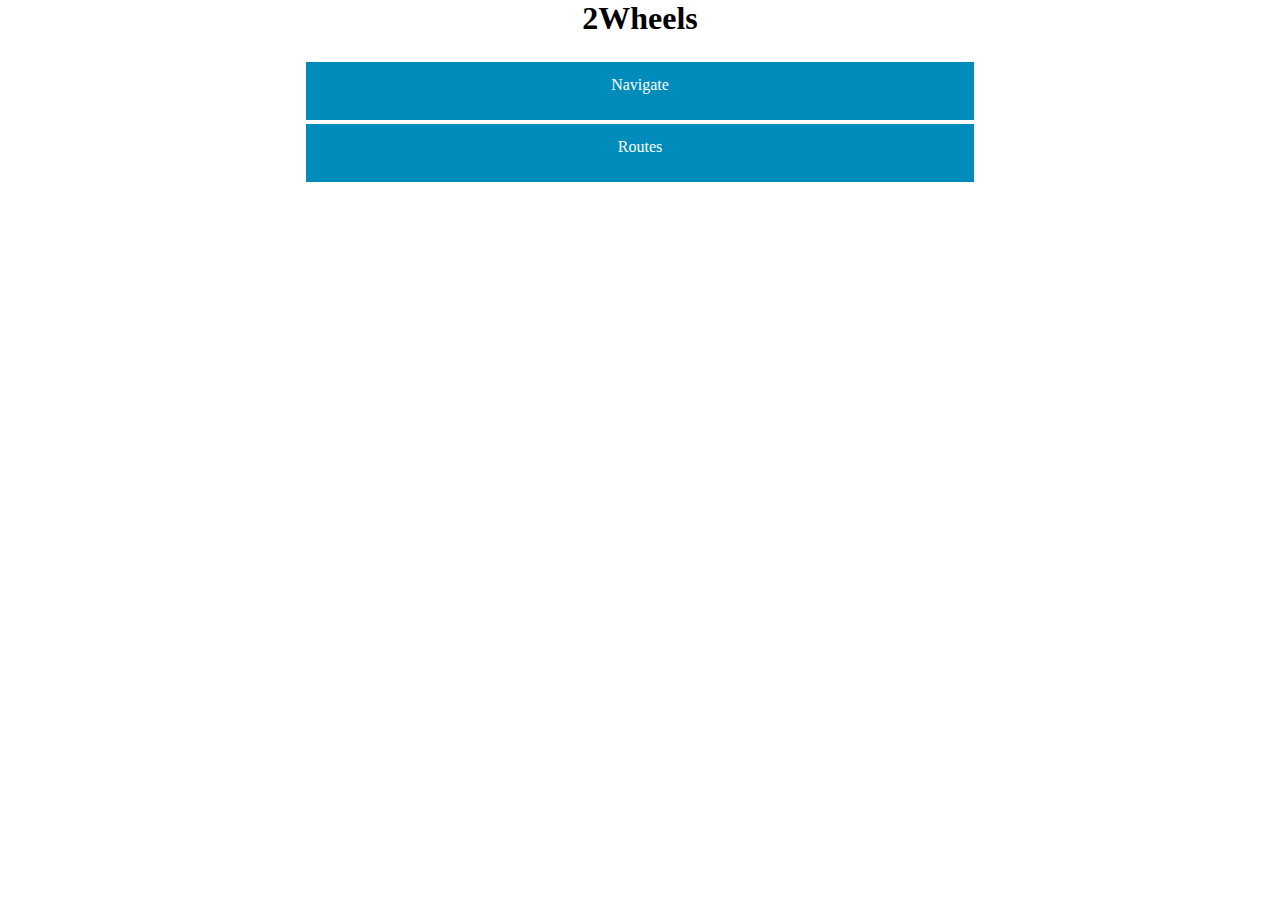
<file: platforms/browser/www/index.html>
<html>

<head>
    <meta charset="utf-8" />
    <meta name="format-detection" content="telephone=no" />
    <meta name="viewport" content="width=device-width, initial-scale=1.0, maximum-scale=1.0, user-scalable=no" />
    <meta name="viewport" content="width=device-width, initial-scale=1.0">
    <link rel="stylesheet" type="text/css" href="css/index.css" />
    <title></title>
</head>

<body>
    <div class="app">
        <h1>2Wheels</h1>
        <a href="listNavigationSelector.html">Navigate</a>
        <a href="listRoutingSelector.html">Routes</a>
    </div>
    <script type="text/javascript" src="cordova.js"></script>
    <script type="text/javascript" src="js/index.js"></script>
    <script type="text/javascript">
    app.initialize();
    </script>
</body>

</html>
</file>
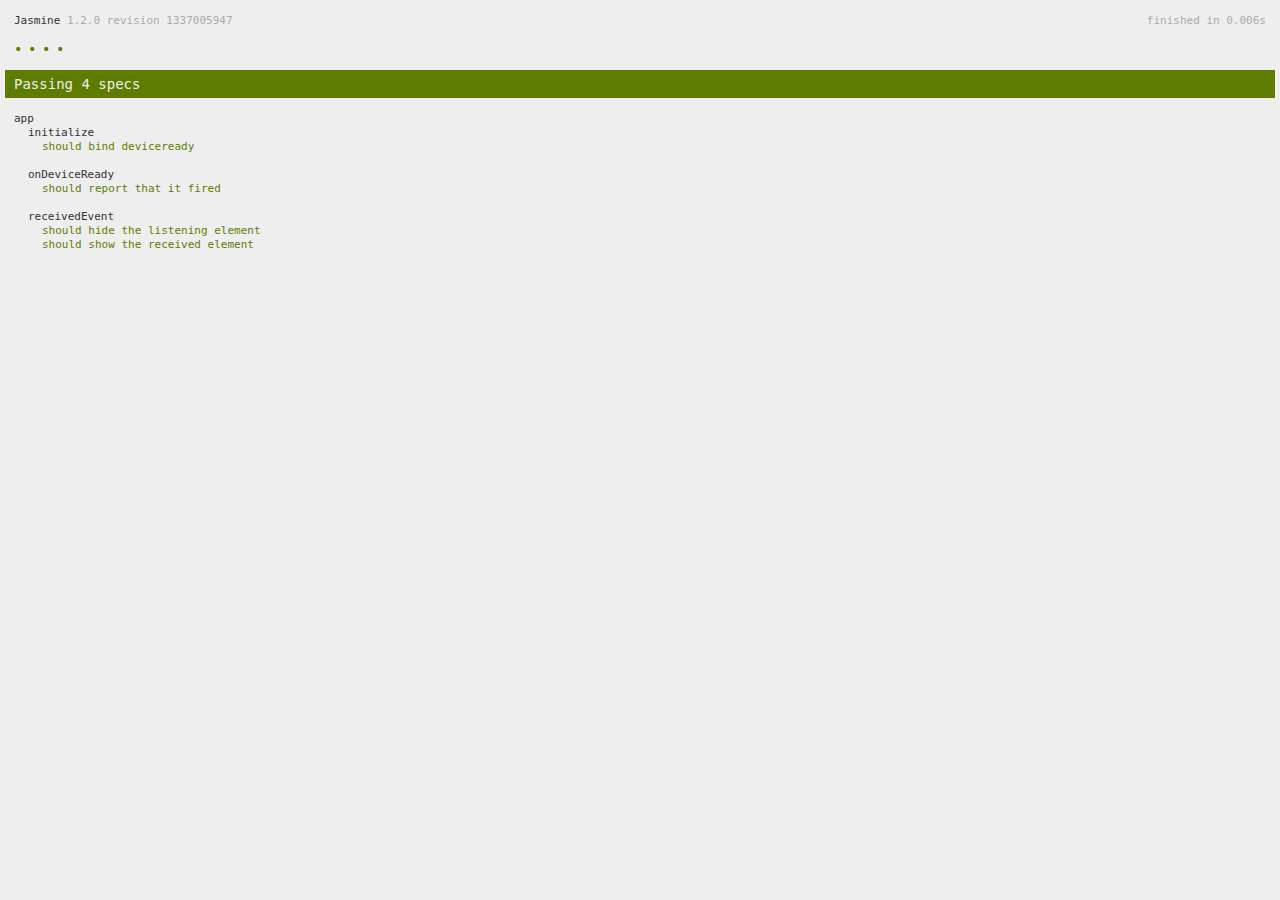
<file: www/spec.html>
<!DOCTYPE html>
<!--
    Licensed to the Apache Software Foundation (ASF) under one
    or more contributor license agreements.  See the NOTICE file
    distributed with this work for additional information
    regarding copyright ownership.  The ASF licenses this file
    to you under the Apache License, Version 2.0 (the
    "License"); you may not use this file except in compliance
    with the License.  You may obtain a copy of the License at

    http://www.apache.org/licenses/LICENSE-2.0

    Unless required by applicable law or agreed to in writing,
    software distributed under the License is distributed on an
    "AS IS" BASIS, WITHOUT WARRANTIES OR CONDITIONS OF ANY
     KIND, either express or implied.  See the License for the
    specific language governing permissions and limitations
    under the License.
-->
<html>
    <head>
        <title>Jasmine Spec Runner</title>

        <!-- jasmine source -->
        <link rel="shortcut icon" type="image/png" href="spec/lib/jasmine-1.2.0/jasmine_favicon.png">
        <link rel="stylesheet" type="text/css" href="spec/lib/jasmine-1.2.0/jasmine.css">
        <script type="text/javascript" src="spec/lib/jasmine-1.2.0/jasmine.js"></script>
        <script type="text/javascript" src="spec/lib/jasmine-1.2.0/jasmine-html.js"></script>

        <!-- include source files here... -->
        <script type="text/javascript" src="js/index.js"></script>

        <!-- include spec files here... -->
        <script type="text/javascript" src="spec/helper.js"></script>
        <script type="text/javascript" src="spec/index.js"></script>

        <script type="text/javascript">
            (function() {
                var jasmineEnv = jasmine.getEnv();
                jasmineEnv.updateInterval = 1000;

                var htmlReporter = new jasmine.HtmlReporter();

                jasmineEnv.addReporter(htmlReporter);

                jasmineEnv.specFilter = function(spec) {
                    return htmlReporter.specFilter(spec);
                };

                var currentWindowOnload = window.onload;

                window.onload = function() {
                    if (currentWindowOnload) {
                        currentWindowOnload();
                    }
                    execJasmine();
                };

                function execJasmine() {
                    jasmineEnv.execute();
                }
            })();
        </script>
    </head>
    <body>
        <div id="stage" style="display:none;"></div>
    </body>
</html>
</file>
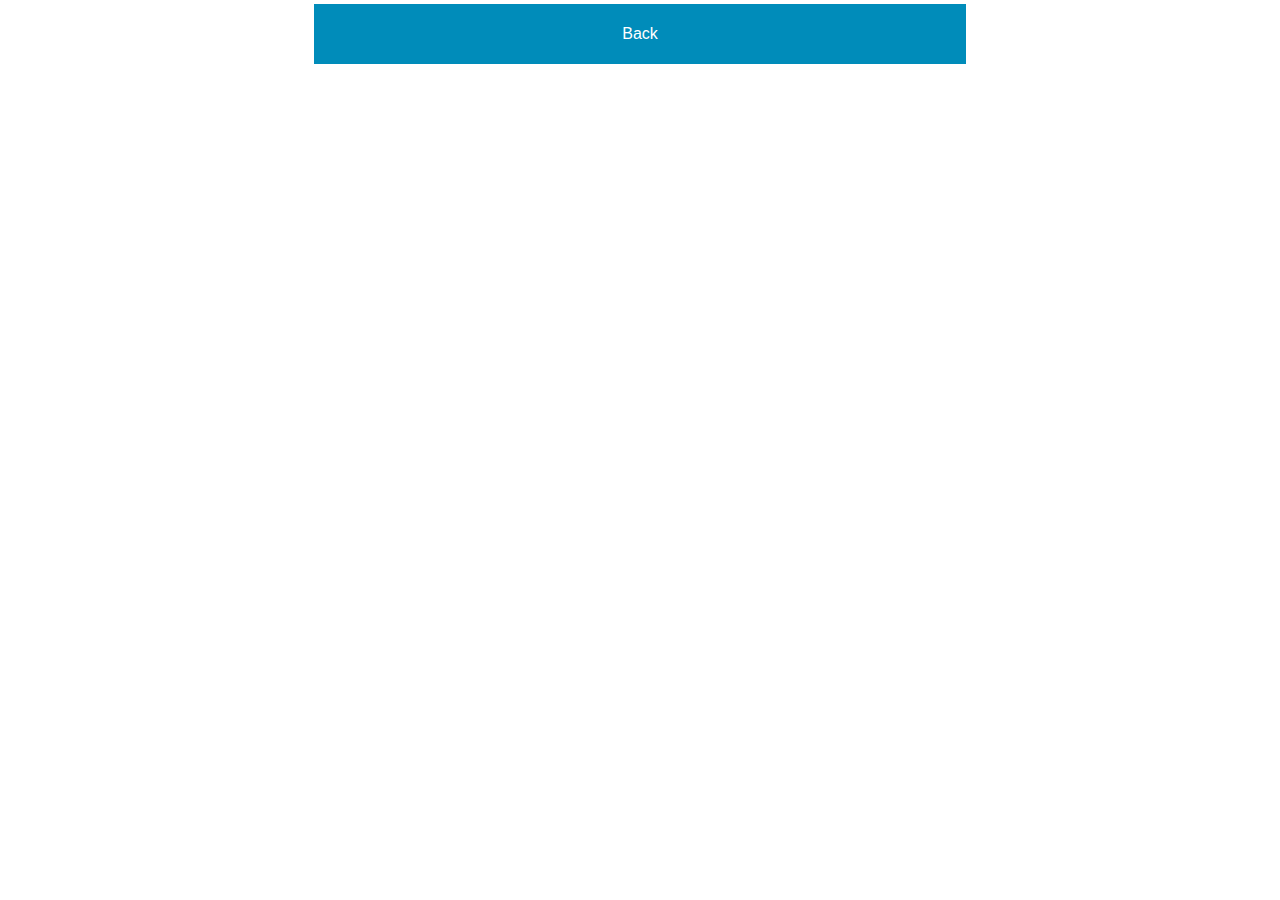
<file: platforms/browser/www/list.html>
<html>

<head>
    <meta charset="utf-8" />
    <meta name="format-detection" content="telephone=no" />
    <meta name="viewport" content="width=device-width, initial-scale=1.0, maximum-scale=1.0, user-scalable=no" />
    <meta name="viewport" content="width=device-width, initial-scale=1.0">
    <link rel="stylesheet" type="text/css" href="css/routeSave.css" />
    <link rel="stylesheet" type="text/css" href="css/index.css" />
    <title></title>
</head>

<body>
    <div class="app">
        <div id="list">
        </div>
        <button type="button" class="btn" onclick="goToIndex()">Back</button>
    </div>
    <script type="text/javascript" src="cordova.js"></script>
    <script type="text/javascript" src="js/index.js"></script>
    <script type="text/javascript" src="js/list.js"></script>
    <script type="text/javascript">
    app.initialize();
    </script>
</body>

</html>
</file>
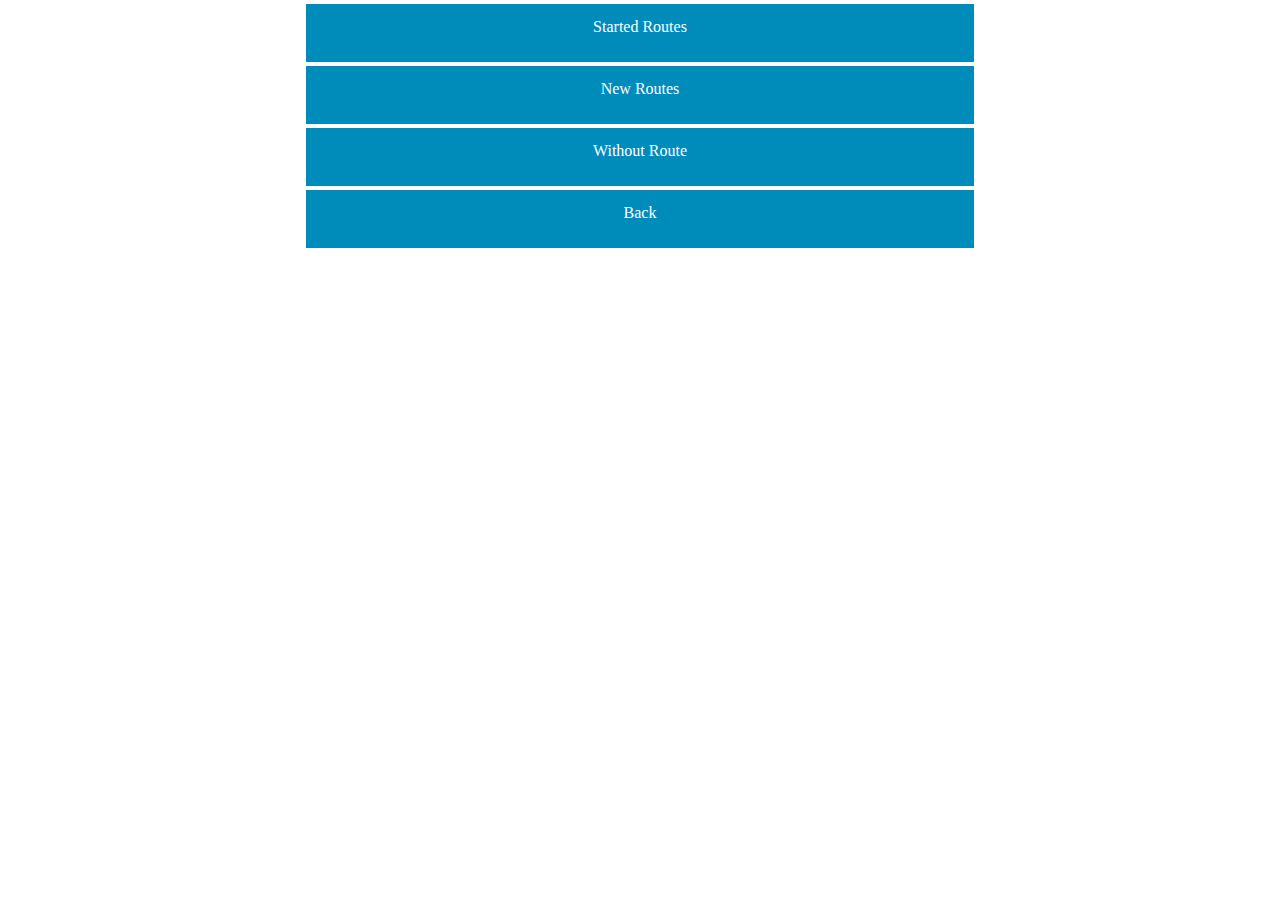
<file: platforms/browser/www/listNavigationSelector.html>
<html>

<head>
    <meta charset="utf-8" />
    <meta name="format-detection" content="telephone=no" />
    <meta name="viewport" content="width=device-width, initial-scale=1.0, maximum-scale=1.0, user-scalable=no" />
    <meta name="viewport" content="width=device-width, initial-scale=1.0">
    <link rel="stylesheet" type="text/css" href="css/index.css" />
    <title></title>
</head>

<body>
    <div class="app">
        <a href="list.html?type=S&link=navigation.html">Started Routes</a>
        <a href="list.html?type=N&link=navigation.html">New Routes</a>
        <a href="navigation.html">Without Route</a>
        <a href="index.html">Back</a>
    </div>
    <script type="text/javascript" src="cordova.js"></script>
    <script type="text/javascript" src="js/index.js"></script>
    <script type="text/javascript">
    app.initialize();
    </script>
</body>

</html>
</file>
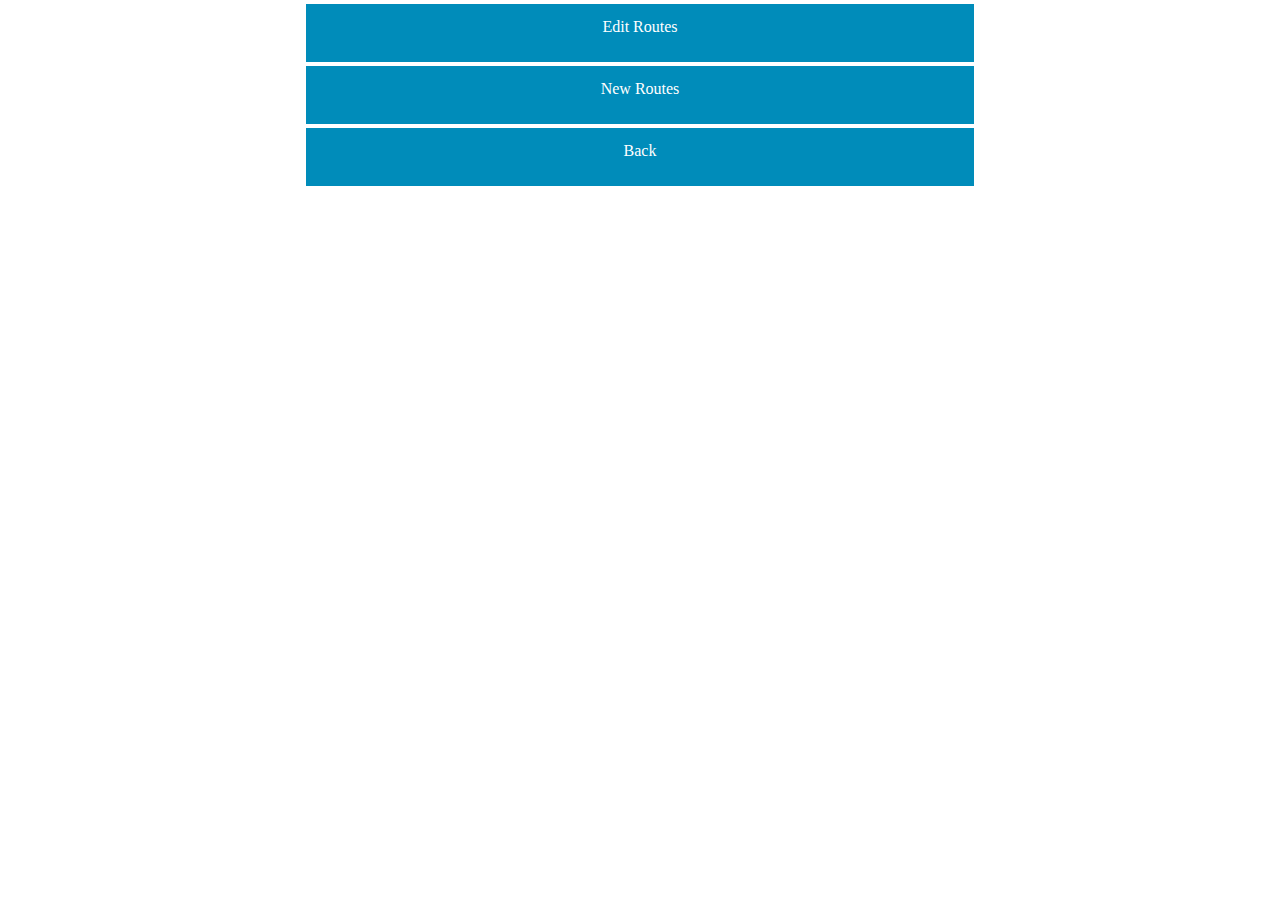
<file: platforms/browser/www/listRoutingSelector.html>
<html>

<head>
    <meta charset="utf-8" />
    <meta name="format-detection" content="telephone=no" />
    <meta name="viewport" content="width=device-width, initial-scale=1.0, maximum-scale=1.0, user-scalable=no" />
    <meta name="viewport" content="width=device-width, initial-scale=1.0">
    <link rel="stylesheet" type="text/css" href="css/index.css" />
    <title></title>
</head>

<body>
    <div class="app">
        <a href="list.html?type=N&link=routing.html">Edit Routes</a>
        <a href="routing.html">New Routes</a>
        <a href="index.html">Back</a>
    </div>
    <script type="text/javascript" src="cordova.js"></script>
    <script type="text/javascript" src="js/index.js"></script>
    <script type="text/javascript">
    app.initialize();
    </script>
</body>

</html>
</file>
<file: platforms/browser/www/css/index.css>
html,
body {
    margin: 0;
    padding: 0;
    width: 100%;
    height: 100%;
}

.app {
	width: 100%;
  	text-align: center;
}

a:link, a:visited {
    background-color: #008CBA;
    color: white;
    padding: 14px 14px;
    text-align: center;
    text-decoration: none;
    display: inline-block;
    margin: auto;
    height: 30px;
    width: 50%;
    margin-top: 4px;
}


a:hover, a:active {
    background-color: #87CEFA;
}
</file>
<file: www/spec/lib/jasmine-1.2.0/jasmine.css>
body { background-color: #eeeeee; padding: 0; margin: 5px; overflow-y: scroll; }

#HTMLReporter { font-size: 11px; font-family: Monaco, "Lucida Console", monospace; line-height: 14px; color: #333333; }
#HTMLReporter a { text-decoration: none; }
#HTMLReporter a:hover { text-decoration: underline; }
#HTMLReporter p, #HTMLReporter h1, #HTMLReporter h2, #HTMLReporter h3, #HTMLReporter h4, #HTMLReporter h5, #HTMLReporter h6 { margin: 0; line-height: 14px; }
#HTMLReporter .banner, #HTMLReporter .symbolSummary, #HTMLReporter .summary, #HTMLReporter .resultMessage, #HTMLReporter .specDetail .description, #HTMLReporter .alert .bar, #HTMLReporter .stackTrace { padding-left: 9px; padding-right: 9px; }
#HTMLReporter #jasmine_content { position: fixed; right: 100%; }
#HTMLReporter .version { color: #aaaaaa; }
#HTMLReporter .banner { margin-top: 14px; }
#HTMLReporter .duration { color: #aaaaaa; float: right; }
#HTMLReporter .symbolSummary { overflow: hidden; *zoom: 1; margin: 14px 0; }
#HTMLReporter .symbolSummary li { display: block; float: left; height: 7px; width: 14px; margin-bottom: 7px; font-size: 16px; }
#HTMLReporter .symbolSummary li.passed { font-size: 14px; }
#HTMLReporter .symbolSummary li.passed:before { color: #5e7d00; content: "\02022"; }
#HTMLReporter .symbolSummary li.failed { line-height: 9px; }
#HTMLReporter .symbolSummary li.failed:before { color: #b03911; content: "x"; font-weight: bold; margin-left: -1px; }
#HTMLReporter .symbolSummary li.skipped { font-size: 14px; }
#HTMLReporter .symbolSummary li.skipped:before { color: #bababa; content: "\02022"; }
#HTMLReporter .symbolSummary li.pending { line-height: 11px; }
#HTMLReporter .symbolSummary li.pending:before { color: #aaaaaa; content: "-"; }
#HTMLReporter .bar { line-height: 28px; font-size: 14px; display: block; color: #eee; }
#HTMLReporter .runningAlert { background-color: #666666; }
#HTMLReporter .skippedAlert { background-color: #aaaaaa; }
#HTMLReporter .skippedAlert:first-child { background-color: #333333; }
#HTMLReporter .skippedAlert:hover { text-decoration: none; color: white; text-decoration: underline; }
#HTMLReporter .passingAlert { background-color: #a6b779; }
#HTMLReporter .passingAlert:first-child { background-color: #5e7d00; }
#HTMLReporter .failingAlert { background-color: #cf867e; }
#HTMLReporter .failingAlert:first-child { background-color: #b03911; }
#HTMLReporter .results { margin-top: 14px; }
#HTMLReporter #details { display: none; }
#HTMLReporter .resultsMenu, #HTMLReporter .resultsMenu a { background-color: #fff; color: #333333; }
#HTMLReporter.showDetails .summaryMenuItem { font-weight: normal; text-decoration: inherit; }
#HTMLReporter.showDetails .summaryMenuItem:hover { text-decoration: underline; }
#HTMLReporter.showDetails .detailsMenuItem { font-weight: bold; text-decoration: underline; }
#HTMLReporter.showDetails .summary { display: none; }
#HTMLReporter.showDetails #details { display: block; }
#HTMLReporter .summaryMenuItem { font-weight: bold; text-decoration: underline; }
#HTMLReporter .summary { margin-top: 14px; }
#HTMLReporter .summary .suite .suite, #HTMLReporter .summary .specSummary { margin-left: 14px; }
#HTMLReporter .summary .specSummary.passed a { color: #5e7d00; }
#HTMLReporter .summary .specSummary.failed a { color: #b03911; }
#HTMLReporter .description + .suite { margin-top: 0; }
#HTMLReporter .suite { margin-top: 14px; }
#HTMLReporter .suite a { color: #333333; }
#HTMLReporter #details .specDetail { margin-bottom: 28px; }
#HTMLReporter #details .specDetail .description { display: block; color: white; background-color: #b03911; }
#HTMLReporter .resultMessage { padding-top: 14px; color: #333333; }
#HTMLReporter .resultMessage span.result { display: block; }
#HTMLReporter .stackTrace { margin: 5px 0 0 0; max-height: 224px; overflow: auto; line-height: 18px; color: #666666; border: 1px solid #ddd; background: white; white-space: pre; }

#TrivialReporter { padding: 8px 13px; position: absolute; top: 0; bottom: 0; left: 0; right: 0; overflow-y: scroll; background-color: white; font-family: "Helvetica Neue Light", "Lucida Grande", "Calibri", "Arial", sans-serif; /*.resultMessage {*/ /*white-space: pre;*/ /*}*/ }
#TrivialReporter a:visited, #TrivialReporter a { color: #303; }
#TrivialReporter a:hover, #TrivialReporter a:active { color: blue; }
#TrivialReporter .run_spec { float: right; padding-right: 5px; font-size: .8em; text-decoration: none; }
#TrivialReporter .banner { color: #303; background-color: #fef; padding: 5px; }
#TrivialReporter .logo { float: left; font-size: 1.1em; padding-left: 5px; }
#TrivialReporter .logo .version { font-size: .6em; padding-left: 1em; }
#TrivialReporter .runner.running { background-color: yellow; }
#TrivialReporter .options { text-align: right; font-size: .8em; }
#TrivialReporter .suite { border: 1px outset gray; margin: 5px 0; padding-left: 1em; }
#TrivialReporter .suite .suite { margin: 5px; }
#TrivialReporter .suite.passed { background-color: #dfd; }
#TrivialReporter .suite.failed { background-color: #fdd; }
#TrivialReporter .spec { margin: 5px; padding-left: 1em; clear: both; }
#TrivialReporter .spec.failed, #TrivialReporter .spec.passed, #TrivialReporter .spec.skipped { padding-bottom: 5px; border: 1px solid gray; }
#TrivialReporter .spec.failed { background-color: #fbb; border-color: red; }
#TrivialReporter .spec.passed { background-color: #bfb; border-color: green; }
#TrivialReporter .spec.skipped { background-color: #bbb; }
#TrivialReporter .messages { border-left: 1px dashed gray; padding-left: 1em; padding-right: 1em; }
#TrivialReporter .passed { background-color: #cfc; display: none; }
#TrivialReporter .failed { background-color: #fbb; }
#TrivialReporter .skipped { color: #777; background-color: #eee; display: none; }
#TrivialReporter .resultMessage span.result { display: block; line-height: 2em; color: black; }
#TrivialReporter .resultMessage .mismatch { color: black; }
#TrivialReporter .stackTrace { white-space: pre; font-size: .8em; margin-left: 10px; max-height: 5em; overflow: auto; border: 1px inset red; padding: 1em; background: #eef; }
#TrivialReporter .finished-at { padding-left: 1em; font-size: .6em; }
#TrivialReporter.show-passed .passed, #TrivialReporter.show-skipped .skipped { display: block; }
#TrivialReporter #jasmine_content { position: fixed; right: 100%; }
#TrivialReporter .runner { border: 1px solid gray; display: block; margin: 5px 0; padding: 2px 0 2px 10px; }
</file>
<file: platforms/browser/www/css/routeSave.css>
.input {
    height: 30px;
    padding: 14px 14px;
    width: 50%;
}

button {
    margin-top: 4px;
    border: none;
    color: white;
    background-color: #008CBA; /* Green */
    padding: 14px 14px;
    text-align: center;
    text-decoration: none;
    display: inline-block;
    font-size: 16px;
    width: 51%;
    height: 60px;
    cursor: pointer;
}

button:hover, button:active {
    background-color: #87CEFA;
}

button:focus {
    outline:0;
}

a:link, a:visited {
    background-color: #008CBA;
    color: white;
    padding: 14px 14px;
    text-align: center;
    text-decoration: none;
    display: inline-block;
    margin: auto;
    height: 30px;
    width: 50%;
    margin-top: 4px;
}


a:hover, a:active {
    background-color: #87CEFA;
}
</file>
